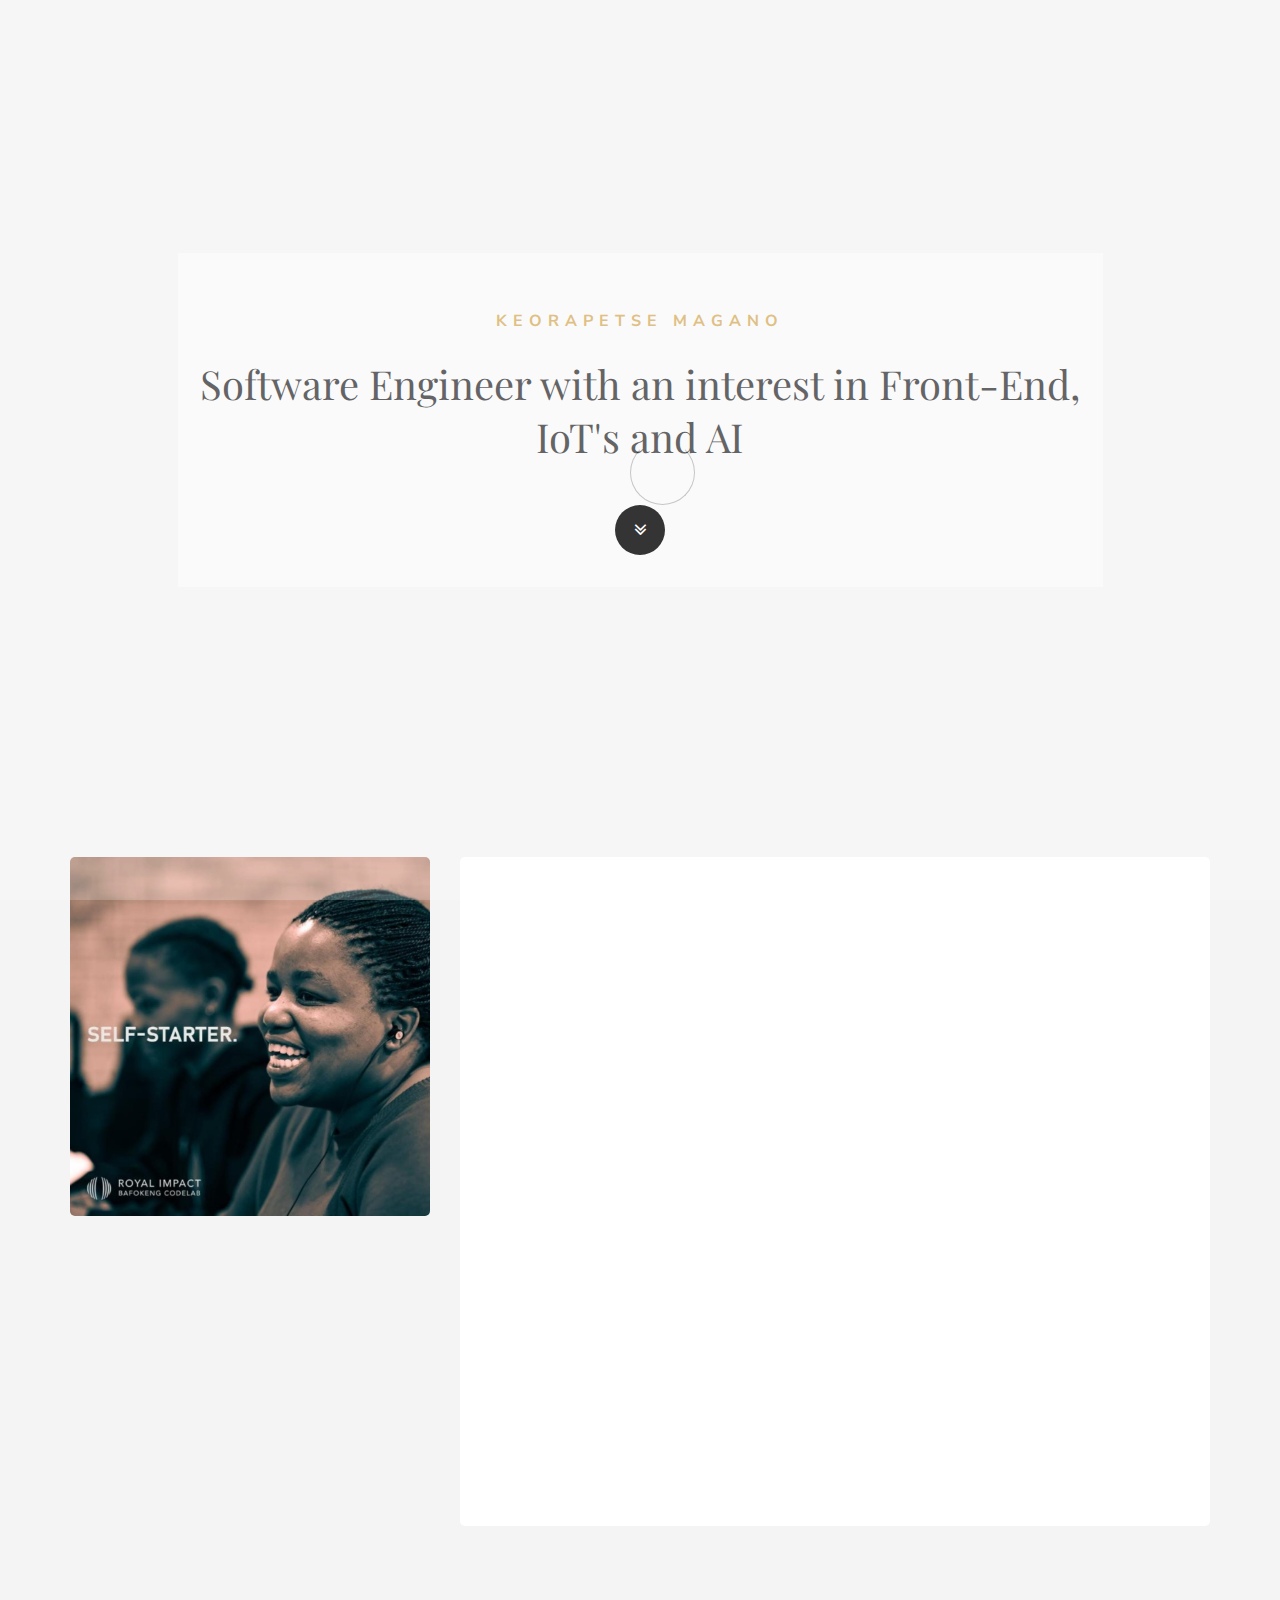
<file: index.html>
<!DOCTYPE html>
<html lang="en">
<head>

<meta charset="UTF-8">

<title>Keorapetse Magano's Portfolio</title>

<meta http-equiv="X-UA-Compatible" content="IE=Edge">
<meta name="description" content="">
<meta name="keywords" content="">
<meta name="viewport" content="width=device-width, initial-scale=1, maximum-scale=1">

<link rel="stylesheet" href="resume/css/bootstrap.min.css">
<link rel="stylesheet" href="resume/css/animate.css">
<link rel="stylesheet" href="resume/css/magnific-popup.css">
<link rel="stylesheet" href="resume/css/font-awesome.min.css">

<!-- Main css -->
<link rel="stylesheet" href="resume/css/tooplate-style.css">

</head>
<body data-spy="scroll" data-target=".navbar-collapse" data-offset="50">

<!-- PRE LOADER -->
<div class="preloader">
     <div class="spinner">
          <span class="spinner-rotate"></span>
     </div>
</div>


<!-- HOME SECTION -->
<div class="container">
     <div class="row">
          <section id="home" class="parallax-section">

               <div class="col-md-offset-1 col-md-10 col-sm-12">
                    <div class="home-wrapper">
                         <h3 class="wow fadeInUp" data-wow-delay="0.4s">Keorapetse Magano</h3>
                         <h1 class="wow fadeInUp" data-wow-delay="0.6s">Software Engineer with an interest in Front-End, IoT's and AI</h1>
                         <a href="#about" class="wow fadeInUp smoothScroll arrow-btn" data-wow-delay="1s"><i class="fa fa-angle-double-down"></i></a>
                    </div>
               </div>

          </section>
     </div>
</div>


<!-- ABOUT SECTION -->
<section id="about" class="parallax-section">
     <div class="container">
          <div class="row">

               <div class="col-md-4 col-sm-8">
                    <img src="../resume/images/self_starter.jpg" class="wow fadeInUp img-responsive" data-wow-delay="0.2s" alt="about image">
                    <div class="wow fadeInUp" data-wow-delay="0.4s">
                         <h4>Looking to Hire Me?</h4>
                         <p>Please don't hesitate to send an email for a quick response.</p>
                         <div class="support-cus">
                              <h4>Contact Info</h4>
                               <p>Tel: 072 146 9441 </p>
                         </div>  
                         <a href="mailto:maganokeo@gmail.com">maganokeo@gmail.com</a>
                    </div>
               </div>

               <div class="col-md-8 col-sm-12">
                    <div class="about-thumb">
                         <div class="wow fadeInUp section-title" data-wow-delay="0.6s">
                              <h3>A little more about me;</h3>

                              <p><i>"The journey is everything. It's about the things we learn when we try and fail, and it's those things that lead us to find out who we are. And then, with passion, we can use those discoveries to change the world." </i>- Steve Jobs</p>
                              
                         </div>
                         <div class="wow fadeInUp" data-wow-delay="0.8s">
                              <h2>I'm transitioned from the world of broadcasting into the ever-evolving landscape of tech. I hope to leverage my communication skills and experience in the media space to tell compelling stories through front-end design. I aim to help companies and teams achieve their goals and surpass their expectations. </h2>
                             
                         </div>
                    </div>
               </div>

          </div>
     </div>
</section>


<!-- FRONTEND WORK SECTION -->
<section id="work" class="parallax-section">
     <div class="container">
          <div class="row">

               <div class="col-md-12 col-sm-12">
                    <!-- SECTION TITLE -->
                    <div class="wow fadeInUp section-title" data-wow-delay="0.2s">
                         <h2>Frontend Projects</h2>
                         <p>Here are some projects I've produced and continue to develop. They represent my growth and dedication to understanding and excelling in front-end development.</p>
                    </div>
               </div>

               <div class="wow fadeInUp col-md-3 col-sm-6" data-wow-delay="0.4s">
                    <!-- HTML CSS PROJECT -->
                    <div class="work-thumb">
                         <a href="../resume/images/resume_view.png" class="image-popup">
                              <img src="../resume/images/resume_view.png" class="img-responsive" alt="Resume">
                         </a>
                    </div>
                  
                    <div class="col-md-offset-3 col-md-6 col-sm-offset-3 col-sm-6">
                           <h4>HTML, CSS</h4>
                         <button id="submit" type="button" class="form-control" onclick="window.open('https://cute-ganache-c9c72e.netlify.app/','_blank')">Visit Project</button></div>
                  
                    
               </div>

               <div class="wow fadeInUp col-md-3 col-sm-6" data-wow-delay="0.6s">
                    <!-- VANILLA JS -->
                    <div class="work-thumb">
                         <a href="../resume/images/book_connectc.png" class="image-popup">
                              <img src="../resume/images/book_connectc.png" class="img-responsive" alt="Book Connect">
                         </a>
                    </div>
                   
                    <div class="col-md-offset-3 col-md-6 col-sm-offset-3 col-sm-6">
                         <h4>Vanilla JavaScript</h4>
                         <button id="submit" type="button" class="form-control" onclick="window.open('https://transcendent-empanada-524040.netlify.app/','_blank')">Visit Project</button></div>
                    
               </div>

                             <div class="wow fadeInUp col-md-3 col-sm-6" data-wow-delay="0.8s">
                    <!-- COOKING DEV -->
                    <div class="work-thumb">
                         <a href="../resume/images/Cooking_devs.png" class="image-popup">
                              <img src="../resume/images/Cooking_devs.png" class="img-responsive" alt="Cooking Devs">
                         </a>
                    </div>
                    
                    <div class="col-md-offset-3 col-md-6 col-sm-offset-3 col-sm-6">
                         <h4>Next.js</h4>
                    <button id="submit" type="button" class="form-control" onclick="window.open('https://cooking-devs.vercel.app/','_blank')">Visit Project</button></div>

               </div>

               <div class="wow fadeInUp col-md-3 col-sm-6" data-wow-delay="0.8s">
                    <!-- PERSONAL BLOG -->
                    <div class="work-thumb">
                         <a href="../resume/images/next.png" class="image-popup">
                              <img src="../resume/images/next.png" class="img-responsive" alt="Cooking Devs">
                         </a>
                    </div>
                    
                    <div class="col-md-offset-3 col-md-6 col-sm-offset-3 col-sm-6">
                         <h4>Next.js</h4>
                    <button id="submit" type="button" class="form-control" onclick="window.open('https://my-next-blog-puce.vercel.app/','_blank')">Visit Project</button></div>

               </div>

          </div> 
          
          
     </div>
     </div>
</section>

<!-- OTHER WORK SECTION -->
<section id="work" class="parallax-section">
     <div class="container">
          <div class="row">

               <div class="col-md-12 col-sm-12">
                    <!-- SECTION TITLE -->
                    <div class="wow fadeInUp section-title" data-wow-delay="0.2s">
                         <h2>Data Analytics Projects</h2>
                         <p>Here are projects I did to better understand other fields in Tech, namely Data Analytics and IoTs</p>
                    </div>
               </div>

               <div class="wow fadeInUp col-md-3 col-sm-6" data-wow-delay="0.4s">
                    <!-- Zero Dropout -->
                    <div class="work-thumb">
                         <a href="../resume/images/Reading.png" class="image-popup">
                              <img src="../resume/images/Reading.png" class="img-responsive" alt="Resume">
                         </a>
                    </div>
                  
                    <div class="col-md-offset-3 col-md-6 col-sm-offset-3 col-sm-6">
                           <h4>Excel</h4>
                         <button id="submit" type="button" class="form-control" onclick="window.open('https://docs.google.com/presentation/d/1z6jZKa2NHDqwQ3znE2vSrCfmXsoKpZVNb75ai8O5_IM/edit?usp=sharing','_blank')">Visit Project</button></div>
                  
                    
               </div>

               <div class="wow fadeInUp col-md-3 col-sm-6" data-wow-delay="0.6s">
                    <!-- Citi Bikes-->
                    <div class="work-thumb">
                         <a href="../resume/images/CitiBikes.png" class="image-popup">
                              <img src="../resume/images/CitiBikes.png" class="img-responsive" alt="Book Connect">
                         </a>
                    </div>
                   
                    <div class="col-md-offset-3 col-md-6 col-sm-offset-3 col-sm-6">
                         <h4>Excel</h4>
                         <button id="submit" type="button" class="form-control" onclick="window.open('https://docs.google.com/presentation/d/1GM6GqcX1ECAftrewyQlo7AnXv8J6IVrxPpwilkFKTQ4/edit#slide=id.p','_blank')">Visit Project</button></div>
                    
               </div>

                                         

          </div> 
          
          
     </div>
     </div>
</section>

<!-- OTHER WORK SECTION -->
<section id="work" class="parallax-section">
     <div class="container">
          <div class="row">

               <div class="col-md-12 col-sm-12">
                    <!-- SECTION TITLE -->
                    <div class="wow fadeInUp section-title" data-wow-delay="0.2s">
                         <h2>Flutter Projects</h2>
                         <p>Tinkering with Flutter</p>
                    </div>
               </div>

               <div class="wow fadeInUp col-md-3 col-sm-6" data-wow-delay="0.4s">
                    <!-- Loc8 -->
                    <video  controls autoplay width="800">
                        <source src="../resume/images/QuickLoc8.mp4">
                    </video>

                    <h4>About Project</h4>
                    <p>I created the project based on user stories. 
                         <ol>
                              <li>Have a splashscreen that holds for 3.5second </li>
                    <li>From SplashScreen move to map screen</li>
                    <li>From MapScreen be able to navigate to message screen</li>
                                        </ol></p>
                  
                  
                    
               </div>

              
                                         

          </div> 
          
          
     </div>
     </div>
</section>



<!-- FOOTER SECTION -->
<footer id="footer" class="parallax-section">
    <div class="container">
        <div class="row">

            <!-- CONTACT SECTION -->
<section id="contact" class="parallax-section">
     <div class="container">
          <div class="row">

               <div class="col-md-12 col-sm-12">
                    <!-- SECTION TITLE -->
                    <div class="wow fadeInUp section-title" data-wow-delay="0.2s">
                         <h2>Impressed? Get in touch.</h2>
                         <p> Thank you for taking the time to go through my Portfolio. I hope you are impressed. Feel free to leave a comment in the form or by clicking directly on my email icon. Your feedback is appreciated.</p>
                    </div>
               </div>

               

              <div class="wow fadeInUp col-md-6 col-sm-6" data-wow-delay="1s">
                    <ul class="social-icon">
                         <li><a href="https://www.linkedin.com/in/keorapetse-magano-320ab538/" target="_blank" class="fa fa-linkedin"></a></li>
                         
                         <li><a href="https://twitter.com/VillagePrincezz" target="_blank" class="fa fa-twitter"></a></li>
                         <li><a href="https://www.instagram.com/keo_magano/" target="_blank" class="fa fa-instagram"></a></li>
                       



                         <li><a href="https://github.com/K-Magano" target="_blank" class="fa fa-github"></a></li>
                    </ul>
               </div>

               <div class="col-md-12 col-sm-12 clearfix">
                    <div class="dash-line"></div>
               </div>

               <div class="col-md-12 col-sm-12">
                     <!-- CONTACT FORM HERE -->
                    <div class="wow fadeInUp" data-wow-delay="0.6s">
                        <form action="https://formsubmit.co/maganokeo@gmail.com" method="post" id="contact-form" target="_blank">
                              <div class="col-md-6 col-sm-6">
                                   <input type="text" class="form-control" name="name" placeholder="Name">
                              </div>
                              <div class="col-md-6 col-sm-6">
                                   <input type="email" class="form-control" name="email" placeholder="Email">
                              </div>
                              <div class="col-md-12 col-sm-12">
                                   <textarea class="form-control" rows="5" name="message" placeholder="Message"></textarea>
                              </div>
                              <div class="col-md-offset-3 col-md-6 col-sm-offset-3 col-sm-6">
                                   <button id="submit" type="submit" class="form-control" value="send-mail" name="submit">Send Message</button>
                              </div>
                        </form>
                    </div>
               </div>

          </div>
     </div>
</section>


               

          </div>
     </div>
</footer>

<!-- SCRIPTS -->
<script src="resume/js/jquery.js"></script>
<script src="resume/js/bootstrap.min.js"></script>
<script src="resume/js/jquery.parallax.js"></script>
<script src="resume/js/jquery.magnific-popup.min.js"></script>
<script src="resume/js/magnific-popup-options.js"></script>
<script src="resume/js/smoothscroll.js"></script>
<script src="resume/js/wow.min.js"></script>
<script src="resume/js/custom.js"></script>

</body>
</html>
</file>
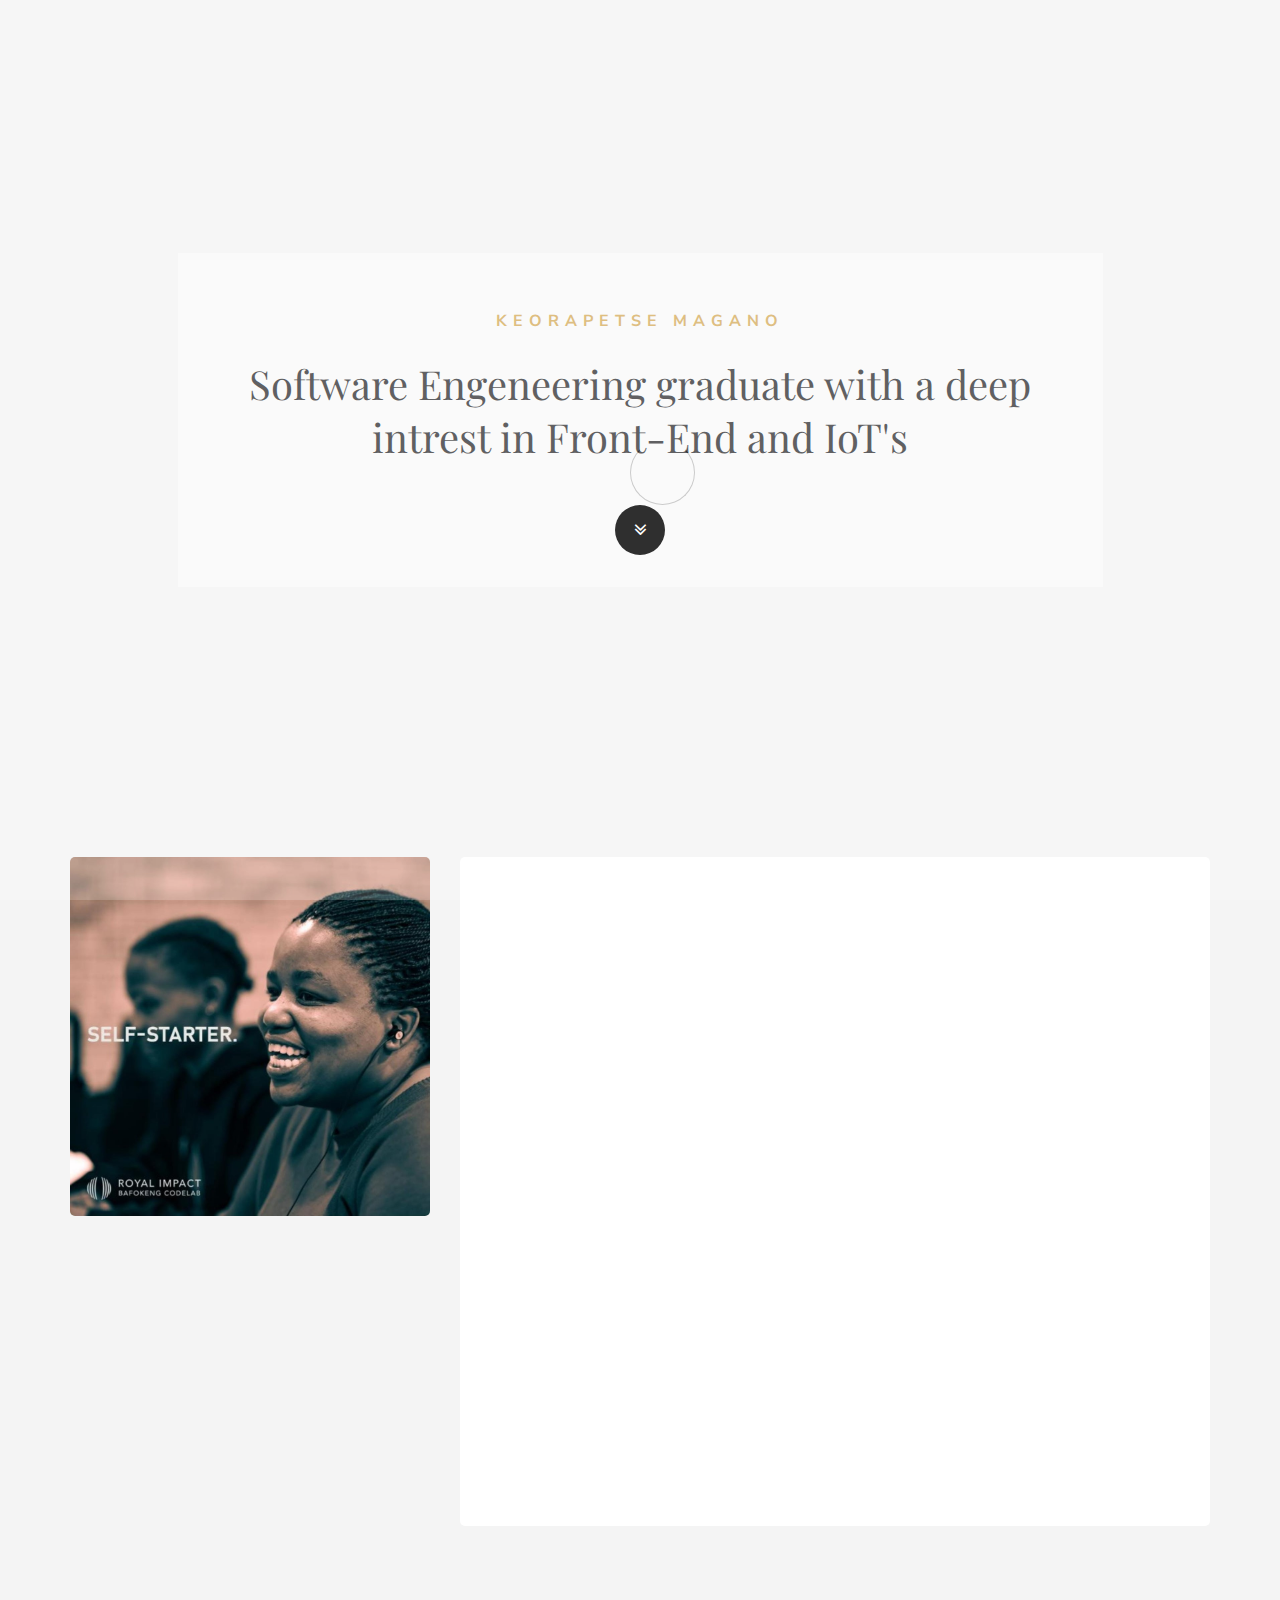
<file: resume/index.html>
<!DOCTYPE html>
<html lang="en">
<head>

<meta charset="UTF-8">

<title>Keorapetse Magano's Portfolio</title>

<meta http-equiv="X-UA-Compatible" content="IE=Edge">
<meta name="description" content="">
<meta name="keywords" content="">
<meta name="viewport" content="width=device-width, initial-scale=1, maximum-scale=1">

<link rel="stylesheet" href="css/bootstrap.min.css">
<link rel="stylesheet" href="css/animate.css">
<link rel="stylesheet" href="css/magnific-popup.css">
<link rel="stylesheet" href="css/font-awesome.min.css">

<!-- Main css -->
<link rel="stylesheet" href="css/tooplate-style.css">

</head>
<body data-spy="scroll" data-target=".navbar-collapse" data-offset="50">

<!-- PRE LOADER -->
<div class="preloader">
     <div class="spinner">
          <span class="spinner-rotate"></span>
     </div>
</div>


<!-- HOME SECTION -->
<div class="container">
     <div class="row">
          <section id="home" class="parallax-section">

               <div class="col-md-offset-1 col-md-10 col-sm-12">
                    <div class="home-wrapper">
                         <h3 class="wow fadeInUp" data-wow-delay="0.4s">Keorapetse Magano</h3>
                         <h1 class="wow fadeInUp" data-wow-delay="0.6s">Software Engeneering graduate with a deep intrest in Front-End and IoT's</h1>
                         <a href="#about" class="wow fadeInUp smoothScroll arrow-btn" data-wow-delay="1s"><i class="fa fa-angle-double-down"></i></a>
                    </div>
               </div>

          </section>
     </div>
</div>


<!-- ABOUT SECTION -->
<section id="about" class="parallax-section">
     <div class="container">
          <div class="row">

               <div class="col-md-4 col-sm-8">
                    <img src="../resume/images/self_starter.jpg" class="wow fadeInUp img-responsive" data-wow-delay="0.2s" alt="about image">
                    <div class="wow fadeInUp" data-wow-delay="0.4s">
                         <h4>Looking to Hire Me?</h4>
                         <p>Please don't hesitate to send an email for a quick response.</p>
                         <div class="support-cus">
                              <h4>Contact Info</h4>
                               <p>Tel: 072 146 9441 </p>
                         </div>  
                         <a href="mailto:maganokeo@gmail.com">maganokeo@gmail.com</a>
                    </div>
               </div>

               <div class="col-md-8 col-sm-12">
                    <div class="about-thumb">
                         <div class="wow fadeInUp section-title" data-wow-delay="0.6s">
                              <h3>A little more about me;</h3>

                              <p><i>"The journey is everything. It's about the things we learn when we try and fail, and it's those things that lead us to find out who we are. And then, with passion, we can use those discoveries to change the world." </i>- Steve Jobs</p>
                              
                         </div>
                         <div class="wow fadeInUp" data-wow-delay="0.8s">
                              <h2>I'm transitioned from the world of broadcasting into the ever-evolving landscape of tech. I hope to leverage my communication skills and experience in the media space to tell compelling stories through front-end design. I aim to help companies and teams achieve their goals and surpass their expectations. </h2>
                             
                         </div>
                    </div>
               </div>

          </div>
     </div>
</section>


<!-- WORK SECTION -->
<section id="work" class="parallax-section">
     <div class="container">
          <div class="row">

               <div class="col-md-12 col-sm-12">
                    <!-- SECTION TITLE -->
                    <div class="wow fadeInUp section-title" data-wow-delay="0.2s">
                         <h2>Projects</h2>
                         <p>Here are some projects I've produced and continue to develop. They represent my growth and dedication to understanding and excelling in front-end development.</p>
                    </div>
               </div>

               <div class="wow fadeInUp col-md-3 col-sm-6" data-wow-delay="0.4s">
                    <!-- WORK THUMB -->
                    <div class="work-thumb">
                         <a href="../resume/images/resume_view.png" class="image-popup">
                              <img src="../resume/images/resume_view.png" class="img-responsive" alt="Resume">
                         </a>
                    </div>
                  
                    <div class="col-md-offset-3 col-md-6 col-sm-offset-3 col-sm-6">
                           <h4>HTML, CSS</h4>
                         <button id="submit" type="button" class="form-control" onclick="window.open('https://cute-ganache-c9c72e.netlify.app/','_blank')">Visit Project</button></div>
                  
                    
               </div>

               <div class="wow fadeInUp col-md-3 col-sm-6" data-wow-delay="0.6s">
                    <!-- WORK THUMB -->
                    <div class="work-thumb">
                         <a href="../resume/images/book_connectc.png" class="image-popup">
                              <img src="../resume/images/book_connectc.png" class="img-responsive" alt="Book Connect">
                         </a>
                    </div>
                   
                    <div class="col-md-offset-3 col-md-6 col-sm-offset-3 col-sm-6">
                         <h4>Vanilla JavaScript</h4>
                         <button id="submit" type="button" class="form-control" onclick="window.open('https://transcendent-empanada-524040.netlify.app/','_blank')">Visit Project</button></div>
                    
               </div>

                             <div class="wow fadeInUp col-md-3 col-sm-6" data-wow-delay="0.8s">
                    <!-- WORK THUMB -->
                    <div class="work-thumb">
                         <a href="../resume/images/Cooking_devs.png" class="image-popup">
                              <img src="../resume/images/Cooking_devs.png" class="img-responsive" alt="Cooking Devs">
                         </a>
                    </div>
                    
                    <div class="col-md-offset-3 col-md-6 col-sm-offset-3 col-sm-6">
                         <h4>Next.js</h4>
                    <button id="submit" type="button" class="form-control" onclick="window.open('https://cooking-devs.vercel.app/','_blank')">Visit Project</button></div>

               </div>

          </div>
     </div>
</section>


<!-- FOOTER SECTION -->
<footer id="footer" class="parallax-section">
    <div class="container">
        <div class="row">

            <!-- CONTACT SECTION -->
<section id="contact" class="parallax-section">
     <div class="container">
          <div class="row">

               <div class="col-md-12 col-sm-12">
                    <!-- SECTION TITLE -->
                    <div class="wow fadeInUp section-title" data-wow-delay="0.2s">
                         <h2>Impressed? Get in touch.</h2>
                         <p> Thank you for taking the time to go through my Portfolio. I hope you are impressed. Feel free to leave a comment in the form or by clicking directly on my email icon. Your feedback is appreciated.</p>
                    </div>
               </div>

               

              <div class="wow fadeInUp col-md-6 col-sm-6" data-wow-delay="1s">
                    <ul class="social-icon">
                         <li><a href="https://www.linkedin.com/in/keorapetse-magano-320ab538/" target="_blank" class="fa fa-linkedin"></a></li>
                         
                         <li><a href="https://twitter.com/VillagePrincezz" target="_blank" class="fa fa-twitter"></a></li>
                         <li><a href="https://www.instagram.com/keo_magano/" target="_blank" class="fa fa-instagram"></a></li>
                       



                         <li><a href="https://github.com/K-Magano" target="_blank" class="fa fa-github"></a></li>
                    </ul>
               </div>

               <div class="col-md-12 col-sm-12 clearfix">
                    <div class="dash-line"></div>
               </div>

               <div class="col-md-12 col-sm-12">
                     <!-- CONTACT FORM HERE -->
                    <div class="wow fadeInUp" data-wow-delay="0.6s">
                        <form action="https://formsubmit.co/maganokeo@gmail.com" method="post" id="contact-form" target="_blank">
                              <div class="col-md-6 col-sm-6">
                                   <input type="text" class="form-control" name="name" placeholder="Name">
                              </div>
                              <div class="col-md-6 col-sm-6">
                                   <input type="email" class="form-control" name="email" placeholder="Email">
                              </div>
                              <div class="col-md-12 col-sm-12">
                                   <textarea class="form-control" rows="5" name="message" placeholder="Message"></textarea>
                              </div>
                              <div class="col-md-offset-3 col-md-6 col-sm-offset-3 col-sm-6">
                                   <button id="submit" type="submit" class="form-control" value="send-mail" name="submit">Send Message</button>
                              </div>
                        </form>
                    </div>
               </div>

          </div>
     </div>
</section>


               

          </div>
     </div>
</footer>

<!-- SCRIPTS -->
<script src="js/jquery.js"></script>
<script src="js/bootstrap.min.js"></script>
<script src="js/jquery.parallax.js"></script>
<script src="js/jquery.magnific-popup.min.js"></script>
<script src="js/magnific-popup-options.js"></script>
<script src="js/smoothscroll.js"></script>
<script src="js/wow.min.js"></script>
<script src="js/custom.js"></script>

</body>
</html>
</file>
<file: resume/css/tooplate-style.css>
/*

Template 2100 Artist

http://www.tooplate.com/view/2100-artist

*/

@import url('https://fonts.googleapis.com/css?family=Nunito+Sans:300,400,700|Playfair+Display');

body {
    background: #f4f4f4;
    font-family: 'Nunito Sans', sans-serif;
    font-style: normal;
    font-weight: 300;
    overflow-x: hidden;
}

html, body {
  width: 100%;
  height: 100%;
}



/*---------------------------------------
  Typorgraphy              
-----------------------------------------*/

h1,h2,h3,h4,h5,h6 {
  font-style: normal;
  font-weight: 300;
  letter-spacing: 0px;
}

h1 {
  color: #3d3d3f;
  font-family: 'Playfair Display', serif;
  font-size: 40px;
  line-height: normal;
}

h2 {
  color: #575757;
  font-size: 35px;
  line-height: normal;
}

h3 {
  color: #d7b065;
  font-size: 16px;
  font-weight: bold;
  line-height: 32px;
  letter-spacing: 6px;
  text-transform: uppercase;
}

h4 {
  color: #797979;
  font-size: 20px;
  font-weight: 400;
}

p {
  color: #878787;
  font-size: 16px;
  font-weight: 300;
  line-height: 25px;
  letter-spacing: 0.2px;
}

strong, span {
  color: #878787;
  font-weight: normal;
}



/*---------------------------------------
  Buttons               
-----------------------------------------*/

.arrow-btn i {
  background: #000000;
  border-radius: 50%;
  color: #ffffff;
  font-size: 20px;
  width: 50px;
  height: 50px;
  line-height: 50px;
  text-align: center;
  margin-top: 32px;
  -webkit-transition: 0.5s;
  transition: 0.5s;
}

.arrow-btn i:hover {
  background: #d7b065;
}



/*---------------------------------------
  General               
-----------------------------------------*/

html{
  -webkit-font-smoothing: antialiased;
}

a {
  color: #575757;
  -webkit-transition: 0.5s;
  transition: 0.5s;
  text-decoration: none !important;
}

a:hover, a:active, a:focus {
  color: #000000;
  outline: none;
}

* {
  -webkit-box-sizing: border-box;
  box-sizing: border-box;
}

*:before,
*:after {
  -webkit-box-sizing: border-box;
  box-sizing: border-box;
}

.section-title {
  margin: 0;
  padding-bottom: 32px;
}

.parallax-section {
  background-attachment: fixed !important;
  background-size: cover !important;
}

#about, #work,
#contact, footer {
  position: relative;
  padding-top: 80px;
  padding-bottom: 80px;
}


/*---------------------------------------
  Pre loader section              
-----------------------------------------*/

.preloader {
  position: fixed;
  top: 0;
  left: 0;
  width: 100%;
  height: 100%;
  z-index: 99999;
  display: flex;
  flex-flow: row nowrap;
  justify-content: center;
  align-items: center;
  background: none repeat scroll 0 0 #ffffff;
}

.spinner {
  border: 1px solid transparent;
  border-radius: 5px;
  position: relative;
}

.spinner:before {
  content: '';
  box-sizing: border-box;
  position: absolute;
  top: 50%;
  left: 50%;
  width: 65px;
  height: 65px;
  margin-top: -10px;
  margin-left: -10px;
  border-radius: 50%;
  border: 1px solid #000000;
  border-top-color: #f9f9f9;
  animation: spinner .9s linear infinite;
}

@-webkit-@keyframes spinner {
  to {transform: rotate(360deg);}
}

@keyframes spinner {
  to {transform: rotate(360deg);}
}


/*---------------------------------------
  Home section              
-----------------------------------------*/

#home {
  background: url('https://i.postimg.cc/N0Y6Yns0/Keo-Parallex.jpg') 50% 0 repeat-y fixed;
  background-size: cover;
  background-position: center center;
  border-radius: 5px;
  display: -webkit-box;
  display: -webkit-flex;
  display: -ms-flexbox;
  display: flex;
  -webkit-box-align: center;
  -webkit-align-items: center;
  -ms-flex-align: center;
   align-items: center;
  height: 75vh;
  text-align: center;
  position: relative;
  margin: 82px 12px 0 12px;
}

.home-wrapper {
  background: rgba(250,250,250,0.8);
  padding: 32px 12px;
}


/*---------------------------------------
  About section              
-----------------------------------------*/

#about {
  padding-top: 100px;
}

#about .col-md-4 img {
  border-radius: 5px;
  margin-bottom: 28px;
}

#about .col-md-4 a {
  background: #e8e8e8;
  border-radius: 8px;
  color: #000000;
  padding: 6px 12px;
  display: inline-block;
  margin-bottom: 40px;
}

#about .col-md-4 a:hover {
  background: #000000;
  color: #ffffff;
}

#about .about-thumb {
  background: #ffffff;
  border-radius: 5px;
  padding: 42px 32px;
}


/*---------------------------------------
  Work section              
-----------------------------------------*/

#work {
  background: #ffffff;
}

#work .work-thumb {
  border-radius: 5px;
  margin-bottom: 15px;
  padding: 0;
  overflow: hidden;
  position: relative;
  top: 0;
  -webkit-transition: all ease-in-out 0.4s;
  transition: all ease-in-out 0.4s;
}

#work .work-thumb:hover {
  background: #ffffff;
  box-shadow: 0px 16px 22px 0px rgba(90, 91, 95, 0.3);
  top: -5px;
}

#work .work-thumb img {
  border-radius: 5px;
  cursor: crosshair;
}

/*---------------------------------------
  Contact section              
-----------------------------------------*/

#contact .form-control {
  border: none;
  border-bottom: 1px solid #f0f0f0;
  border-radius: 5px;
  box-shadow: none;
  font-size: 18px;
  margin-top: 10px;
  margin-bottom: 10px;
  -webkit-transition: all ease-in-out 0.4s;
  transition: all ease-in-out 0.4s;
}

#contact input {
  height: 55px;
}

#contact button#submit {
  background: #d7b065;
  border: none;
  border-radius: 40px;
  color: #ffffff;
  font-weight: bold;
  height: 55px;
  padding-bottom: 10px;
  margin-top: 24px;
}

#contact button#submit:hover {
  background: #3d3d3f;
  color: #ffffff;
}


/*---------------------------------------
  Footer section              
-----------------------------------------*/

footer {
  background: #000000;
}

footer h4 {
  color: #f9f9f9;
}

footer a {
  color: #aaa;
}

footer a:hover {
  color: #fff;
}

footer .col-md-4 .support-cus:last-child {
  padding-top: 12px;
}

footer .col-md-4 .support-cus p {
  line-height: 20px;
}

footer .newsletter .form-control {
  box-shadow: none;
  transition: all 0.4s ease-in-out;
  margin-top: 16px;
  margin-bottom: 2px;
}

footer .newsletter .form-control:focus {
  border-bottom-color: #f2f2f2;
}

footer .newsletter input {
  background: transparent;
  border: none;
  border-bottom: 1px solid #f0f0f0;
  border-radius: 0px;
}

footer .newsletter button {
  background: #f9f9f9;
  border: none;
  border-radius: 50px;
  font-weight: bold;
  height: 50px;
}

footer .newsletter button:hover {
  background: #d7b065;
  color: #ffffff;
}

footer .dash-line {
  border-top: 1px solid #292929;
  margin-top: 62px;
  padding-bottom: 52px;
  position: relative;
}


/*---------------------------------------
  Social icon             
-----------------------------------------*/

.social-icon {
  position: relative;
  padding: 0;
  margin: 0;
  text-align: center;
}

.social-icon li {
  display: inline-block;
  list-style: none;
}

.social-icon li a {
  background: #f9f9f9;
  border-radius: 100%;
  color: #3d3d3f;
  cursor: pointer;
  font-size: 16px;
  text-decoration: none;
  transition: all 0.4s ease-in-out;
  width: 30px;
  height: 30px;
  line-height: 30px;
  text-align: center;
  vertical-align: middle;
  position: relative;
  margin: 0px 6px 10px 6px;
}

.social-icon li a:hover {
  background: #d7b065;
  color: #ffffff;
  transform: scale(1.1);
}

/*---------------------------------------
  Mobile Responsive styles              
-----------------------------------------*/

@media (max-width: 980px) {

 h1 {font-size: 30px;}

 #about .about-thumb {
  padding-left: 0px;
 }

 #work .work-thumb {
  margin-top: 25px;
 }

}

@media (max-width: 768px) {

  h1 {
    font-size: 27px;
  }

  h2 {font-size: 25px;}

  footer .col-md-4 {
    margin-bottom: 35px;
  }

  footer .col-md-6 {
    text-align: center;
  }

  footer .copyright-text {
    padding-bottom: 12px;
  }

}

@media (max-width: 580px) {

  h3 {
    font-size: 14px;
    letter-spacing: 4px;
  }

  #about .about-thumb {
    padding: 22px 12px;
    margin-top: 0px;
  }

}

@media (max-width: 360px) {
  #home {
    height: 85vh;
  } 

}
</file>
